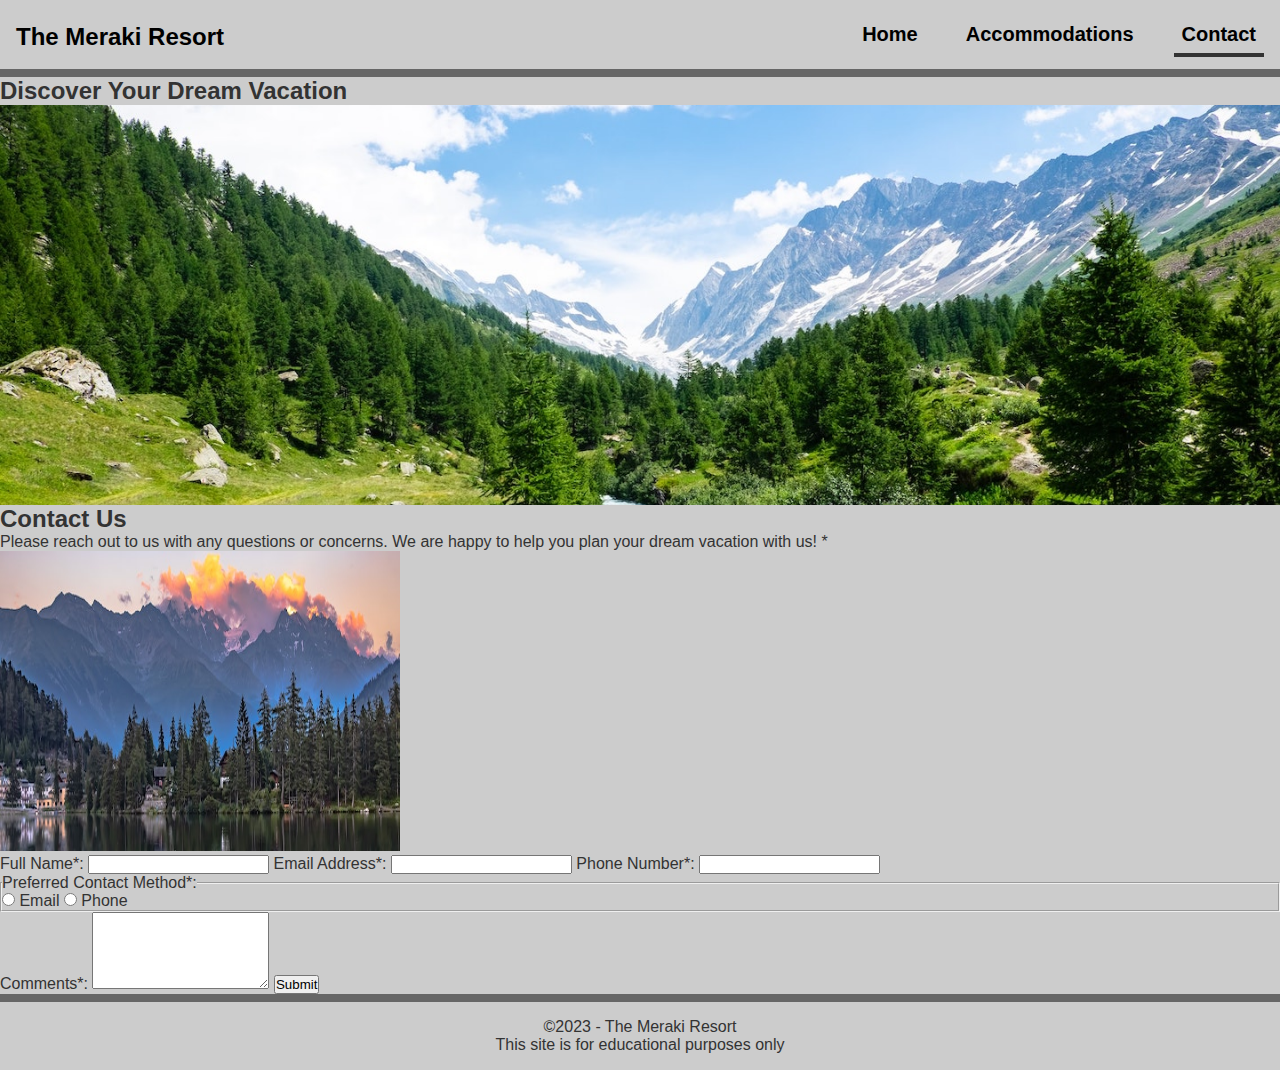
<file: Contact.html>
<!DOCTYPE html>
<html lang="en">
<head>
  <meta charset="UTF-8" />
  <meta name="viewport" content="width=device-width, initial-scale=1.0" />
  <meta name="description" content="Contact The Meraki Resort for inquiries and reservations.">
  <title>The Meraki Resort | Contact</title>
  <link rel="stylesheet" href="styles.css" />
  <link rel="icon" href="favicon.ico" type="image/x-icon" />
</head>
<body>
  <!-- Header -->
  <header>
    <h1><a href="index.html">The Meraki Resort</a></h1>
    <nav>
      <ul>
        <li><a href="index.html">Home</a></li>
        <li><a href="#">Accommodations</a></li>
        <li><a href="contact.html" class="active">Contact</a></li>
      </ul>
    </nav>
  </header>

  <main>
    <!-- Hero Section -->
    <section class="hero">
  <h2>Discover Your Dream Vacation</h2>
      <img src="swiss-valley.jpg" alt="Beautiful view of a Swiss valley with mountains in the background" width="1280" height="400">
    </section>

    <!-- Contact Section (Option 1 Layout) -->
    <section class="contact">
      <h2>Contact Us</h2>
      <p>Please reach out to us with any questions or concerns. We are happy to help you plan your dream vacation with us! <span>*</span></p>
      
      <div class="contact-content">
        <!-- Image for layout -->
        <div class="contact-image">
          <img src="swiss-sunset.jpg" alt="Stunning Swiss sunset over the mountains" width="400" height="300">
        </div>
        
        <!-- Contact Form -->
        <div class="contact-form">
          <form method="POST" action="https://wp.zybooks.com/form-viewer.php">
            <label for="full-name">Full Name*:</label>
            <input type="text" id="full-name" name="full-name" required>
            
            <label for="email">Email Address*:</label>
            <input type="email" id="email" name="email" required>
            
            <label for="phone">Phone Number*:</label>
            <input type="tel" id="phone" name="phone" required>
            
            <fieldset>
              <legend>Preferred Contact Method*:</legend>
              <label for="contact-email">
                <input type="radio" id="contact-email" name="preferred-contact" value="email" required>
                Email
              </label>
              <label for="contact-phone">
                <input type="radio" id="contact-phone" name="preferred-contact" value="phone" required>
                Phone
              </label>
            </fieldset>
            
            <label for="comments">Comments*:</label>
            <textarea id="comments" name="comments" rows="5" required></textarea>
            
            <button type="submit">Submit</button>
          </form>
        </div>
      </div>
    </section>
  </main>

  <!-- Footer -->
  <footer>
    <p>©2023 - The Meraki Resort</p>
    <p>This site is for educational purposes only</p>
  </footer>
</body>
</html>
</file>
<file: styles.css>
/* OBFUSCATED BY CSSOBFUSCATOR.COM at 2025/03/03 01:34:36 */
:root{--black:#000;}:root{--dark-gray:#333;}body{font-family:var(--font-stack);}body{background-color:var(--light-gray);}nav ul{list-style:none;}:root{--medium-gray:#666;}.content,header,nav ul,[class~=content-group]{display:flex;}:root{--light-gray:#ccc;}body{color:var(--dark-gray);}:root{--white:#fff;}:root{--font-stack:"Sunflower","Trebuchet MS",sans-serif;}[class~=container]{width:960pt;}*{margin-left:0;}header{justify-content:space-between;}[class~=container]{max-width:100%;}[class~=container]{margin-left:auto;}*,[class~=container]{margin-bottom:0;}.hero img{display:block;}[class~=container]{margin-right:auto;}header{align-items:center;}[class~=hero],.hero img{width:100%;}*,[class~=container]{margin-top:0;}header,footer,.content,.intro{padding-left:1rem;}footer,header{padding-bottom:1rem;}[class~=container]{background-color:var(--white);}footer,.content,.intro,header{padding-right:1rem;}nav a:hover{border-bottom-width:.25pc;}*{margin-right:0;}.hero img{height:auto;}footer,.intro{text-align:center;}header,footer{padding-top:1rem;}header{border-bottom-width:.5pc;}.content,.intro{padding-bottom:2rem;}header,nav a:hover{border-bottom-style:solid;}header{border-bottom-color:var(--medium-gray);}.hero img{max-height:25pc;}.intro,.content{padding-top:2rem;}header{border-image:none;}[class~=content-group],.content,nav ul{gap:2rem;}.hero img{object-fit:cover;}.intro h2{font-size:2rem;}.content{flex-direction:column;}header h1 a,nav a{text-decoration:none;}nav a:hover{border-bottom-color:var(--dark-gray);}.intro h2{margin-bottom:1rem;}.intro p{max-width:8.333333333in;}nav a:hover{border-image:none;}nav a,nav a[class~=active]{border-bottom-width:.25pc;}.intro p{margin-left:auto;}nav a,header h1 a{color:var(--black);}.intro p{margin-bottom:0;}[class~=content-group]{flex-direction:row;}nav a{font-weight:bold;}nav a,nav a[class~=active]{border-bottom-style:solid;}footer{border-top-width:.083333333in;}[class~=content-group]{align-items:flex-start;}*{padding-left:0;}*{padding-bottom:0;}*{padding-right:0;}footer{border-top-style:solid;}*{padding-top:0;}.intro p{margin-right:auto;}.intro p{margin-top:0;}[class~=content-group] div,.intro p{line-height:1.5;}[class~=content-group] img{width:300pt;}[class~=content-group] img{height:auto;}footer{border-top-color:var(--medium-gray);}[class~=content-group] img{border-radius:8px;}*{box-sizing:border-box;}nav a{font-size:1.25rem;}nav a{padding-left:.5rem;}nav a{padding-bottom:.5rem;}nav a{padding-right:.5rem;}footer{border-image:none;}nav a{padding-top:.5rem;}nav a{border-bottom-color:transparent;}[class~=content-group] div{flex:1;}header h1 a{font-size:1.5rem;}nav a[class~=active]{border-bottom-color:var(--dark-gray);}nav a,nav a[class~=active]{border-image:none;}
</file>
